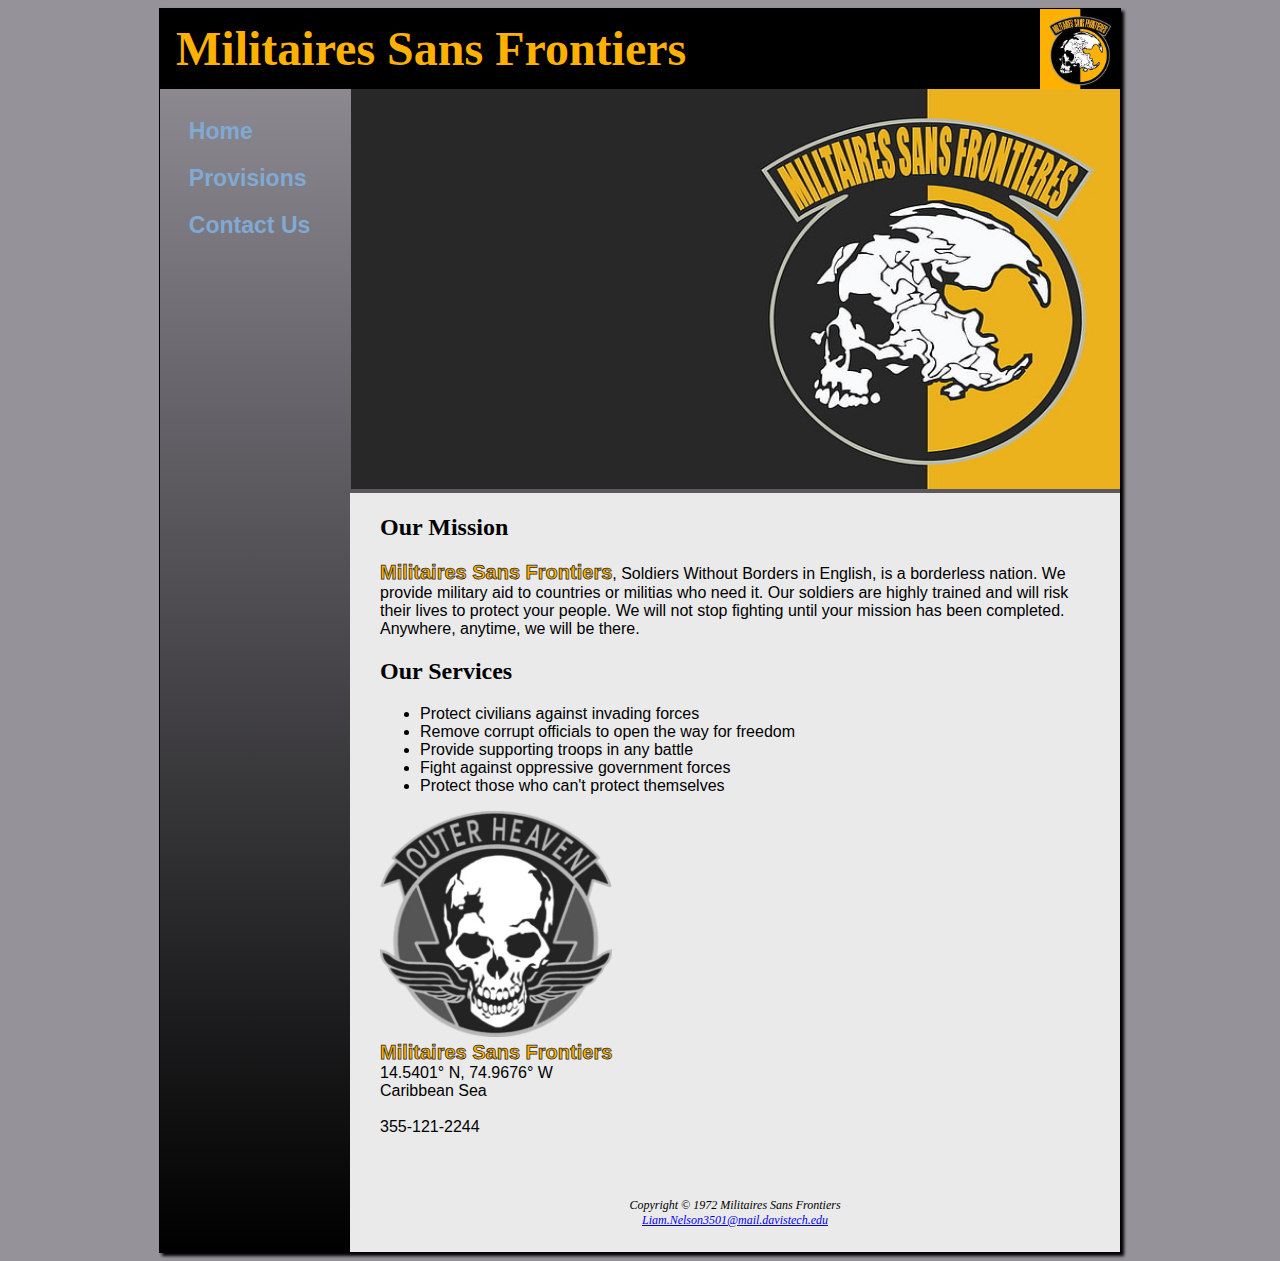
<file: index.html>
<!DOCTYPE html>
<html lang ="en">
    <head>
        <title> Militaires Sans Frontiers </title>
        <meta charset="utf-8">
        <link href = "format.css" rel = "stylesheet">
    </head>

<body>  
    <div id="wrapper">
    <header>
        <h1><a href="index.html">Militaires Sans Frontiers</a></h1>
    </header>
    <nav>
        <ul>
            <li><a href ="index.html"> Home</a></li>
            <li><a href ="provisions.html"> Provisions</a></li>
            <li><a href ="contact.html"> Contact Us</a></li>
        </ul>
    </nav>
    <div>
        <img src="images/msf2.jpg" height="400" width="769" alt="Militaires Sans Frontiers logo">
    </div>
    <main>
        <h2>Our Mission</h2>
        <p>
           <span class = "miller">Militaires Sans Frontiers</span>, Soldiers Without Borders in English, is a borderless nation. We provide military aid to countries or militias who need it.
           Our soldiers are highly trained and will risk their lives to protect your people. We will not stop fighting until your mission has been completed. 
           Anywhere, anytime, we will be there.
        </p>
        <h2>Our Services</h2>
        <ul>
            <li>
                Protect civilians against invading forces
            </li>
            <li>
                Remove corrupt officials to open the way for freedom
            </li>
            <li>
                Provide supporting troops in any battle    
            </li>
            <li>
               Fight against oppressive government forces
            </li>
            <li>
                Protect those who can't protect themselves
            </li>
        </ul>
        <div>
            <img src="images/outerheaven.webp" height="226" width ="232" alt="Outer Heaven Logo"><br>
            <span class = "miller">Militaires Sans Frontiers</span><br>
            14.5401&deg; N, 74.9676&deg; W<br>
            Caribbean Sea<br>
            <br>
            355-121-2244<br>
            <br>
        </div>
    </main>
    <footer>
            Copyright &copy; 1972 Militaires Sans Frontiers<br>
            <a href="mailto:Liam.Nelson3501@mail.davistech.edu">Liam.Nelson3501@mail.davistech.edu</a>
    </footer>
    </div>
</body>
</html>
</file>
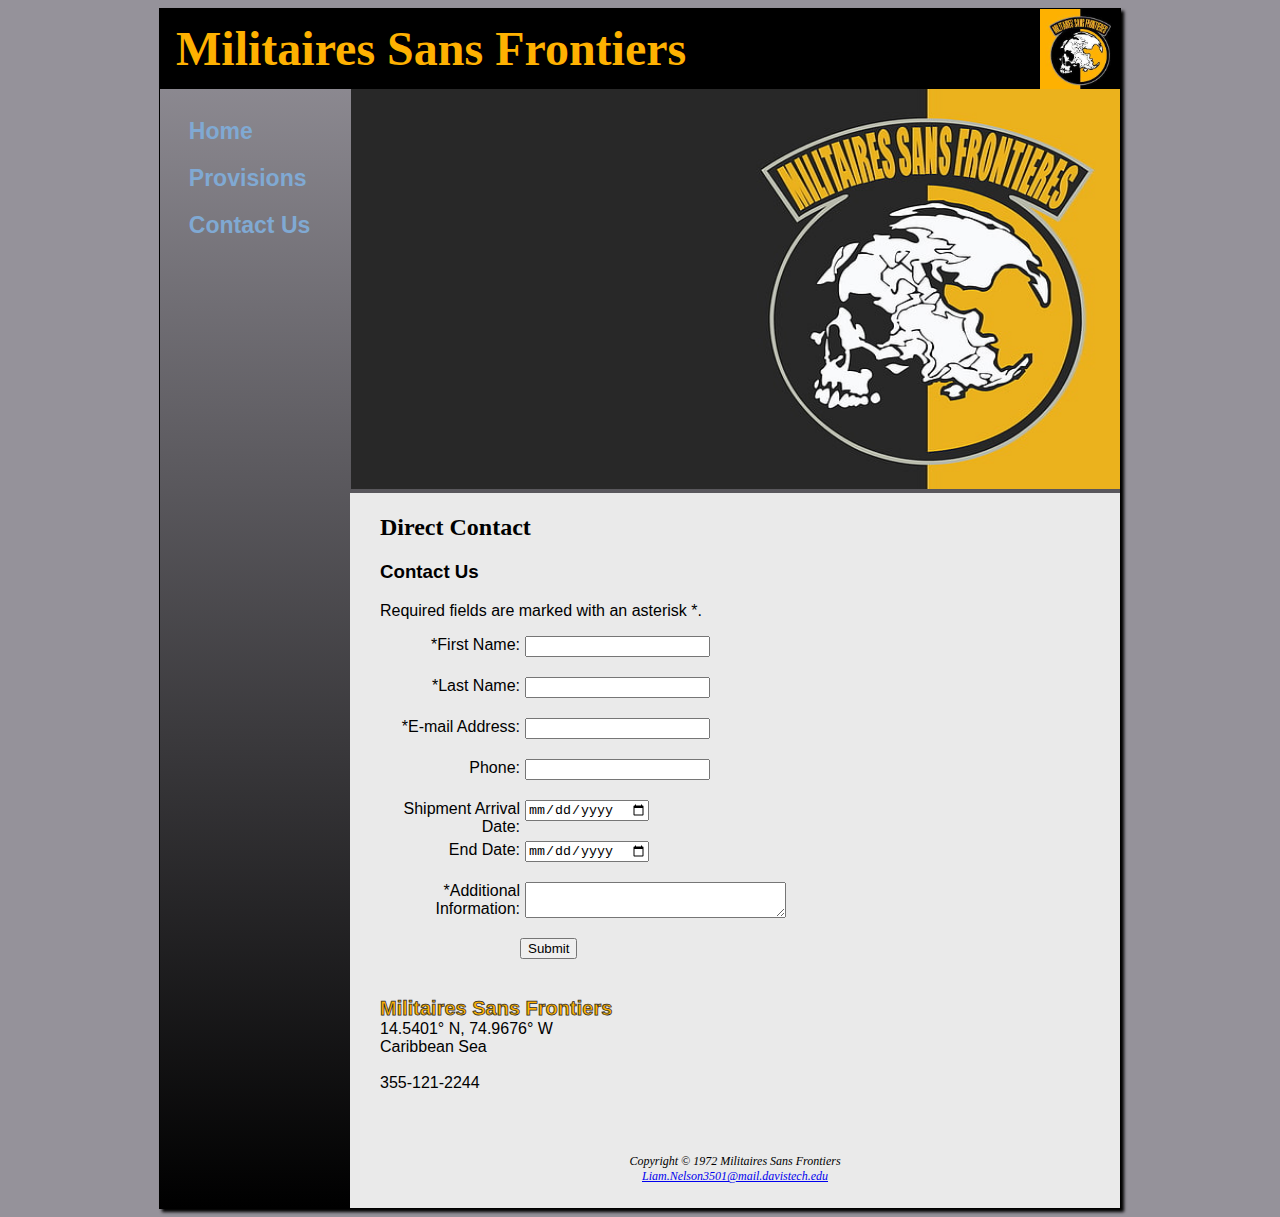
<file: contact.html>
<!DOCTYPE html>
<html lang ="en">
    <head>
        <title> Militaires Sans Frontiers </title>
        <meta charset="utf-8">
        <link href = "format.css" rel = "stylesheet">
    </head>

<body>  
    <div id="wrapper">
    <header>
        <h1><a href="index.html">Militaires Sans Frontiers</a></h1>
    </header>
    <nav>
        <ul>
            <li><a href ="index.html"> Home</a></li>
            <li><a href ="provisions.html"> Provisions</a></li>
            <li><a href ="contact.html"> Contact Us</a></li>
        </ul>
    </nav>
    <div>
        <img src="images/msf2.jpg" height="400" width="769" alt="Militaires Sans Frontiers logo">
    </div>
    <main>
        <h2>Direct Contact</h2>
            <h3>Contact Us</h3>
            <p>Required fields are marked with an asterisk *.</p>
            <form method="post" action="https://webdevbasics.net/scripts/demo.php">
            <label for="myFName">*First Name:</label><input type="text" name="myFName" id="myFName" Required="Required">
            <label for="myLName">*Last Name:</label><input type="text" name="myLName" id="myLName" Required="Required">
            <label for="myEmail">*E-mail Address:</label><input type="email" name="myEmail" id="myEmail" Required="Required">
            <label for="myPhone">Phone:</label><input type="text" name="myPhone" id="myPhone">
            <label for="myDate">Shipment Arrival Date:</label><input type="date" name="myDate" id="myDate">
            <label for="myEnd">End Date:</label><input type="date" name="myEnd" id="myEnd">
            <label for="myInfo">*Additional Information:</label><textarea name="myInfo" id="myInfo" rows="2" cols="30" Required="Required"></textarea>
            <input type="submit">
            </form>
        <div><br>
            <span class = "miller">Militaires Sans Frontiers</span><br>
            14.5401&deg; N, 74.9676&deg; W<br>
            Caribbean Sea<br>
            <br>
            355-121-2244<br>
            <br>
        </div>
    </main>
    <footer>
            Copyright &copy; 1972 Militaires Sans Frontiers<br>
            <a href="mailto:Liam.Nelson3501@mail.davistech.edu">Liam.Nelson3501@mail.davistech.edu</a>
    </footer>
    </div>
</body>
</html>
</file>
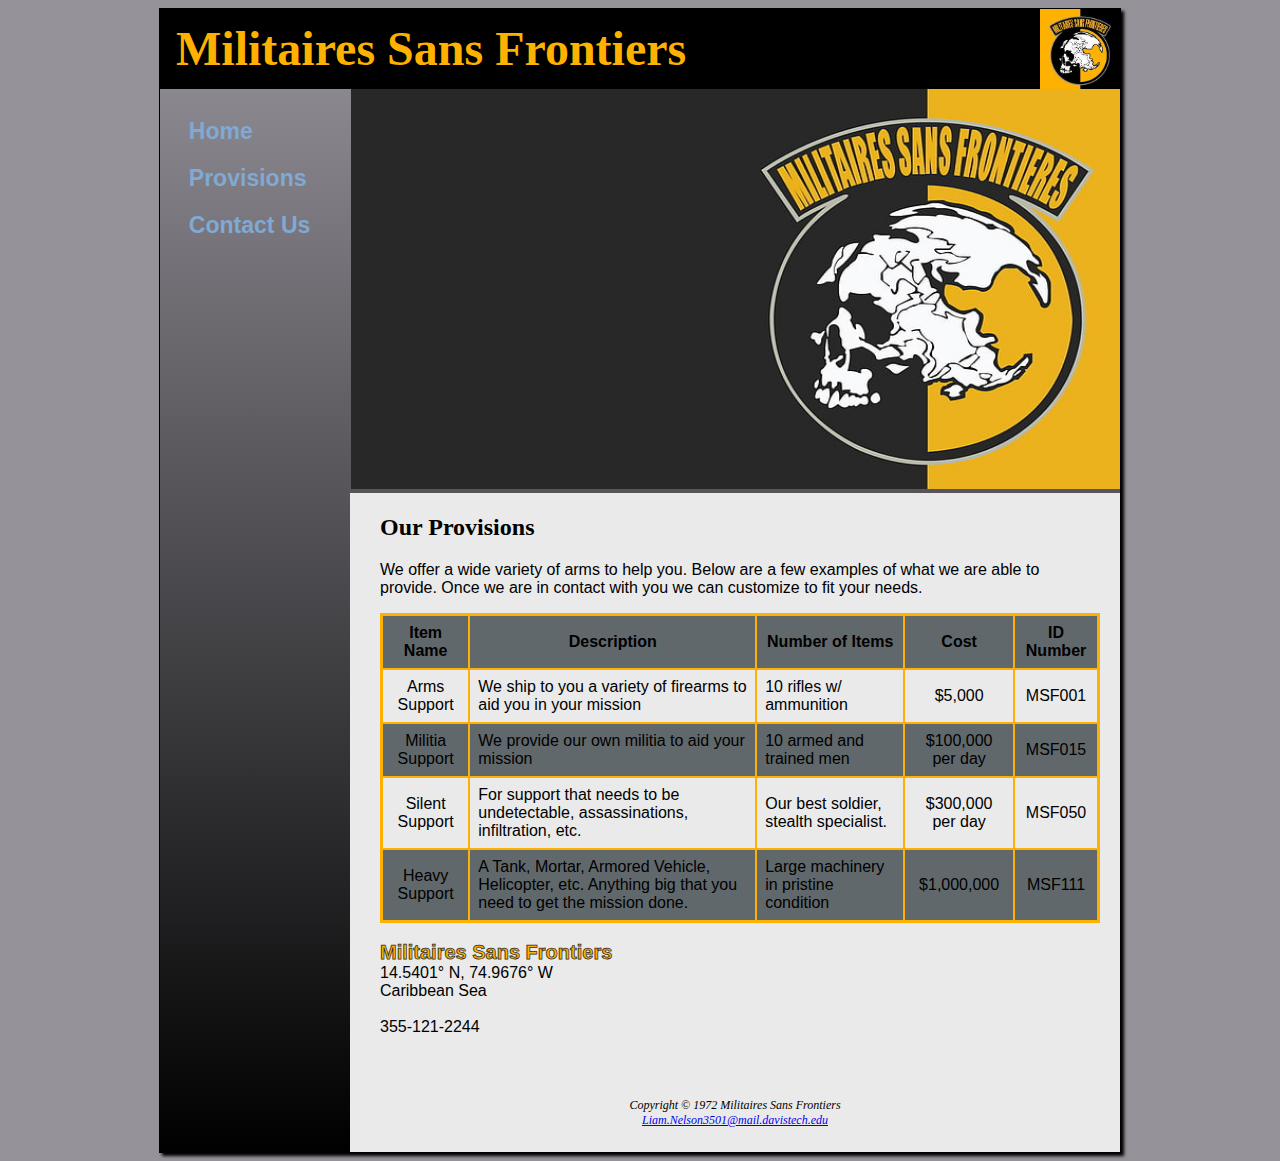
<file: provisions.html>
<!DOCTYPE html>
<html lang ="en">
    <head>
        <title> Militaires Sans Frontiers </title>
        <meta charset="utf-8">
        <link href = "format.css" rel = "stylesheet">
    </head>

<body>  
    <div id="wrapper">
    <header>
        <h1><a href="index.html">Militaires Sans Frontiers</a></h1>
    </header>
    <nav>
        <ul>
            <li><a href ="index.html"> Home</a></li>
            <li><a href ="provisions.html"> Provisions</a></li>
            <li><a href ="contact.html"> Contact Us</a></li>
        </ul>
    </nav>
    <div>
        <img src="images/msf2.jpg" height="400" width="769" alt="Militaires Sans Frontiers logo">
    </div>
    <main>
        <h2>Our Provisions</h2>
        <p>
           We offer a wide variety of arms to help you. Below are a few examples of what we are able to provide. 
           Once we are in contact with you we can customize to fit your needs.
        </p>
        <table>
            <tr>
            <th>Item Name</th>
            <th>Description</th>
            <th>Number of Items</th>
            <th>Cost</th>
            <th>ID Number</th>
            </tr>
            <tr>
                <td>Arms Support</td>
                <td class="text">We ship to you a variety of firearms to aid you in your mission</td>
                <td class="text">10 rifles w/ ammunition</td>
                <td>$5,000</td>
                <td>MSF001</td>
            </tr>
            <tr>
                <td>Militia Support</td>
                <td class="text">We provide our own militia to aid your mission</td>
                <td class="text">10 armed and trained men</td>
                <td>$100,000 per day</td>
                <td>MSF015</td>
            </tr>
            <tr>
                <td>Silent Support</td>
                <td class="text">For support that needs to be undetectable, assassinations, infiltration, etc.</td>
                <td class="text">Our best soldier, stealth specialist.</td>
                <td>$300,000 per day</td>
                <td>MSF050</td>
            </tr>
            <tr>
                <td>Heavy Support</td>
                <td class="text"> A Tank, Mortar, Armored Vehicle, Helicopter, etc. Anything big that you need to get the mission done.</td>
                <td class="text">Large machinery in pristine condition</td>
                <td>$1,000,000</td>
                <td>MSF111</td>
            </tr>
        </table>
        <br>
        <div>
            <span class = "miller">Militaires Sans Frontiers</span><br>
            14.5401&deg; N, 74.9676&deg; W<br>
            Caribbean Sea<br>
            <br>
            355-121-2244<br>
            <br>
        </div>
    </main>
    <footer>
            Copyright &copy; 1972 Militaires Sans Frontiers<br>
            <a href="mailto:Liam.Nelson3501@mail.davistech.edu">Liam.Nelson3501@mail.davistech.edu</a>
    </footer>
    </div>
</body>
</html>
</file>
<file: format.css>
body {
    background-color: #95929a;
    font-family:Arial, Helvetica, sans-serif;
}
header {
    background-color: #000000;
    color: #feb101;
    line-height: 500%;
    text-indent: 1em;
    background-image: url(images/msf1.jfif) ;
    background-repeat: no-repeat;
    background-position: right;
    background-size: contain;
    font-family: Georgia, 'Times New Roman', serif;
}
header a{
	text-decoration: none;
}
header a:link{
	color: #feb101
}
header a:visited{
	color: #feb101
}
header a:hover{
	color: purple;
}
main {
	padding:1px 20px 20px 30px;
	display: block;
	margin-left: 190px;
	overflow: auto;
	background-color: #eaeaea;
}
nav {

	font-weight: bold;
	padding: 1.5em;
	font-size: 120%;
	float: left;
	width: 133px;
}
nav a:link{
	color: #80a9d3;
}
nav a:visited{
	color:#344873;
}
nav a:hover{
	color:#A52A25;
	background-color: #95929a;
}
nav a {
	text-decoration: none;
	display: block;
	padding-bottom: 20px;
	transition: background-color 2s linear;
}
nav ul {
	margin: 0;
	padding-left: 0;
	font-size: 1.2em;
	list-style-type: none;
}
h1 {
	margin-bottom: 0;
	margin-top: 0;
	font-family: Georgia, 'Times New Roman', serif;
	font-size: 3em;
}
h2 {
    font-family: Georgia, 'Times New Roman', serif;
    color:#000000;
}
footer {
	font-size: 75%;
	font-style: italic;
	text-align: center;
	font-family: Georgia, 'Times New Roman', serif;
	padding: 2em;
	margin-left: 190px;
	background-color: #eaeaea;
}
.miller{
    font-weight: bold;
    font-size: 20px;
    -webkit-text-stroke: .75px #282828;
    -webkit-text-fill-color: #feb101;
}
#wrapper{
    width:750px;
    margin-left: auto;
    margin-right: auto;
    border-width: 1px;
	border-style: solid;
	border-color:#000000;
    background-image: linear-gradient(to bottom, #95929a, #000000);
    min-width: 960px;
	max-width: 2048px;
	box-shadow: 3px 3px 3px #000000;
}
table{
	border: 2px;
	border: solid;
	border-color:  #feb101;
	border-collapse: collapse;
}
tr:nth-of-type(odd){
	background-color: #61686b;
}
.text{
	text-align: left;
}
td{
	padding: .5em;
	border: solid;
	border-color: #feb101;
	border-width: 2px;
	text-align: center;
}
th{
	padding: .5em;
	border: solid;
	border-color: #feb101;
	border-width: 2px;
}
label{
	float: left;
	display: block;
	text-align: right;
	width: 140px;
	padding-right: 5px;
}
input{
	display: block;
	margin-bottom: 20px;
}
textarea{
	display: block;
	margin-bottom: 20px;
}
input[type="submit"]{
	margin-left: 140px;
}
</file>
